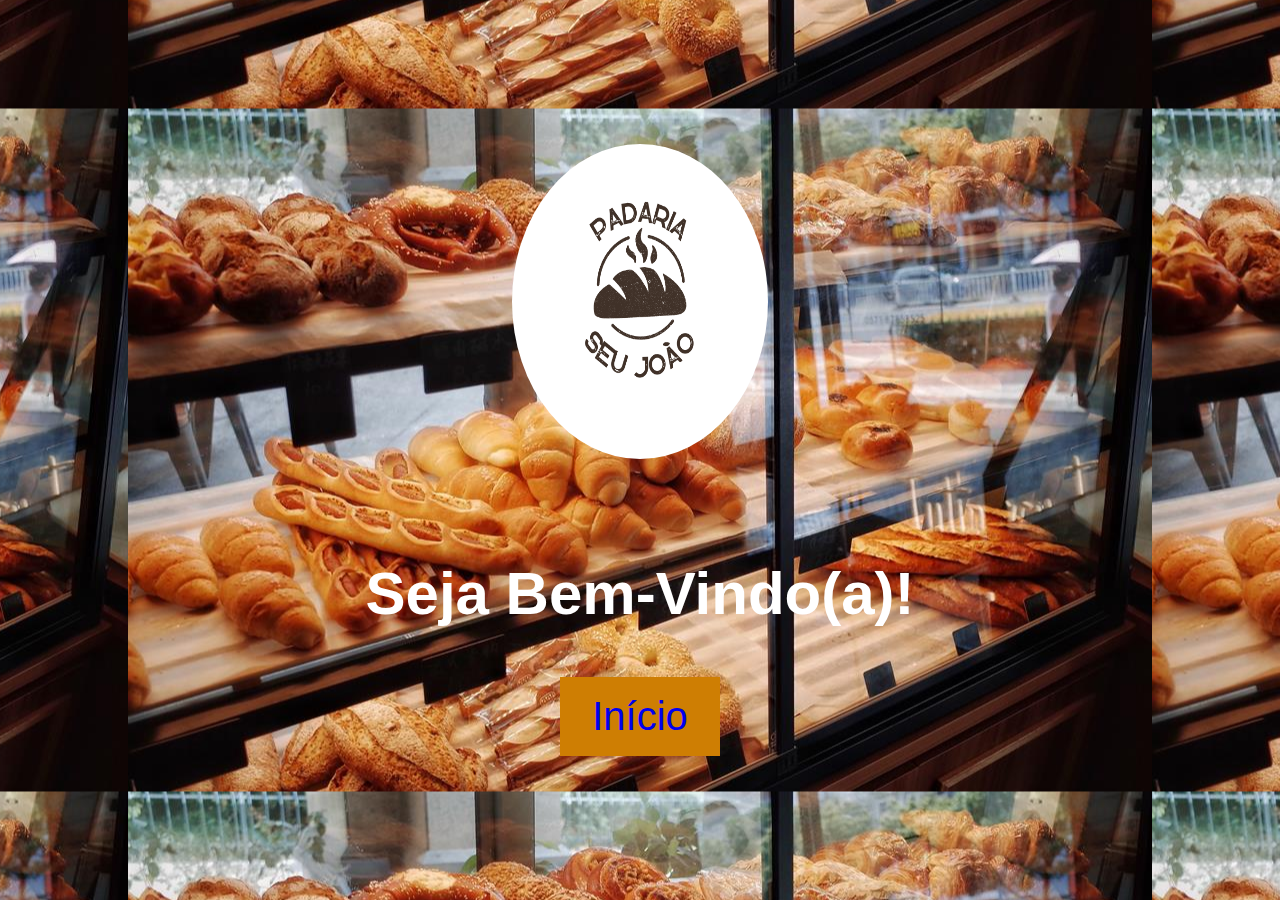
<file: index.html>
<!DOCTYPE html>

<html lang="pt-BR">

<head>
    <meta charset="UTF-8">
    <meta name="viewport" content="width=device-width, initial-scale=1.0">
    <link rel="stylesheet" href="style.css"/>
    <title>Padaria do João</title>
</head>

<body>
    <main>
        <div class="tela-inicial">
            <img src="./images/1.png" alt="Logo"/>
            <h2>Seja Bem-Vindo(a)!</h2>
            <a href="./produtos.html">Início</a>

        </div>
    </main>


</body>

</html>
</file>
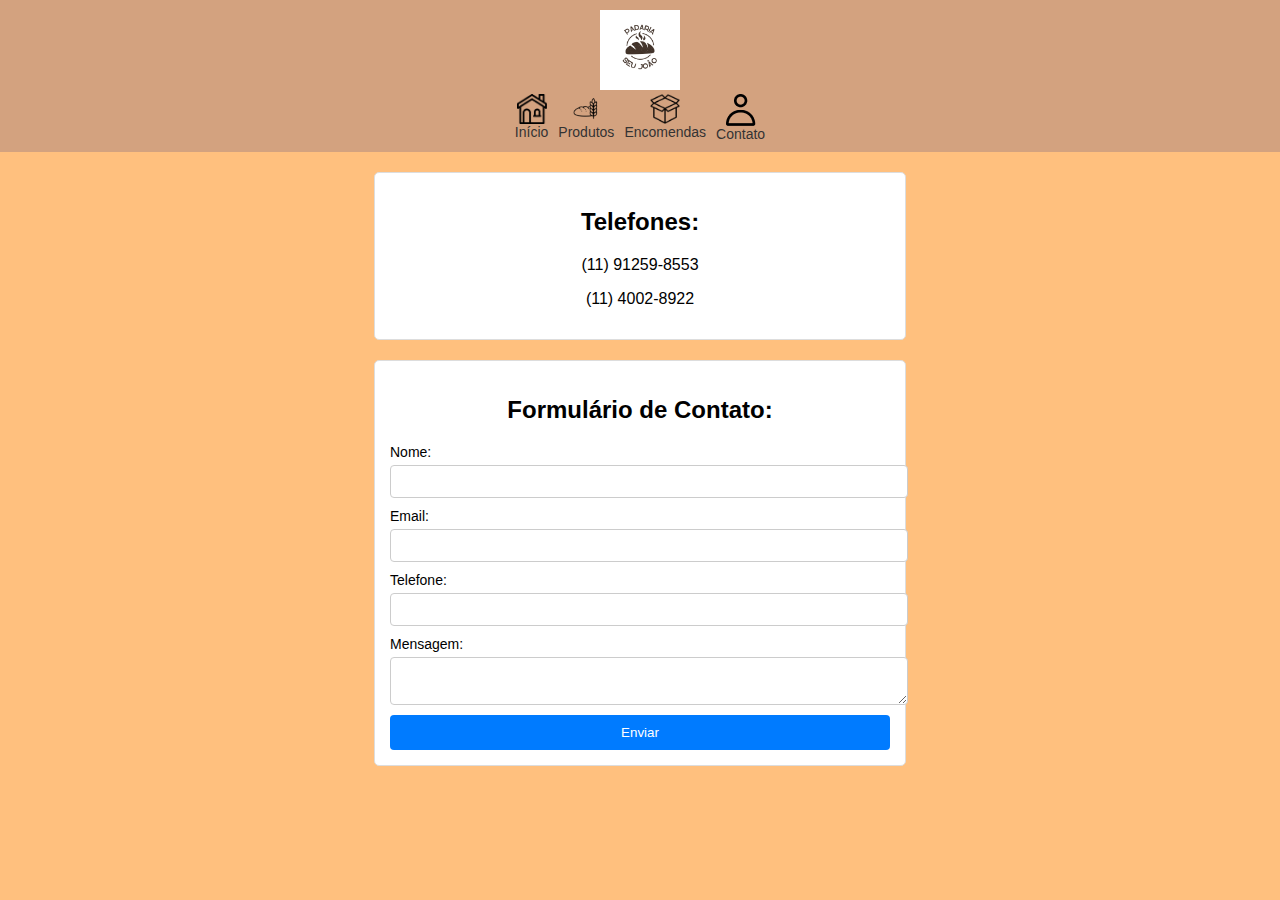
<file: contatos.html>
<!DOCTYPE html>
<html lang="pt-BR">
<head>
    <meta charset="UTF-8">
    <meta name="viewport" content="width=device-width, initial-scale=1.0">
    <link rel="stylesheet" href="style.css">
    <title>Contatos</title>
</head>
<body>
    <header class="header-principal">
        <div class="logo-header">
            <img src="./images/1.png" alt="Logo"/>
        </div>

        <div class="icones">
            <div class="inicio">
                <a href="/index.html">
                    <img src="./images/home.png" alt="Início">Início
                </a>
            </div>

            <div class="produtos">
                <a href="/produtos.html">
                    <img src="./images/produtos.png" alt="Produtos">Produtos
                </a>
            </div>

            <div class="encomendas">
                <a href="/encomendas.html">
                    <img src="./images/encomendas.png" alt="Encomendas">Encomendas
                </a>
            </div>

            <div class="contato">
                <a href="contatos.html">
                    <img src="./images/contato.png" alt="Contato">Contato
                </a>
            </div>
        </div>
    </header>

    <main class="main-contatos">
        <div class="div1-contatos">
        <h2>Telefones:</h2>
            <p>(11) 91259-8553</p>
            <p>(11) 4002-8922</p>
        </div>



        <div class="div2-contatos">
            <h2>Formulário de Contato:</h2>
            <form>
                <div class = "input-grupo">
                    <label>Nome:</label>
                    <input type="text">
                </div>
                
                <div class = "input-grupo">
                    <label>Email:</label>
                    <input type="email">
                </div>

                <div class = "input-grupo">
                    <label>Telefone:</label>
                    <input type="tel"/>
                </div>

                <div class = "input-grupo">
                    <label>Mensagem:</label>
                    <textarea></textarea>
                </div>
                <button class="envia-form">Enviar</button>
            
            </form>
        </div>
    </main>
</body>
</html>
</file>
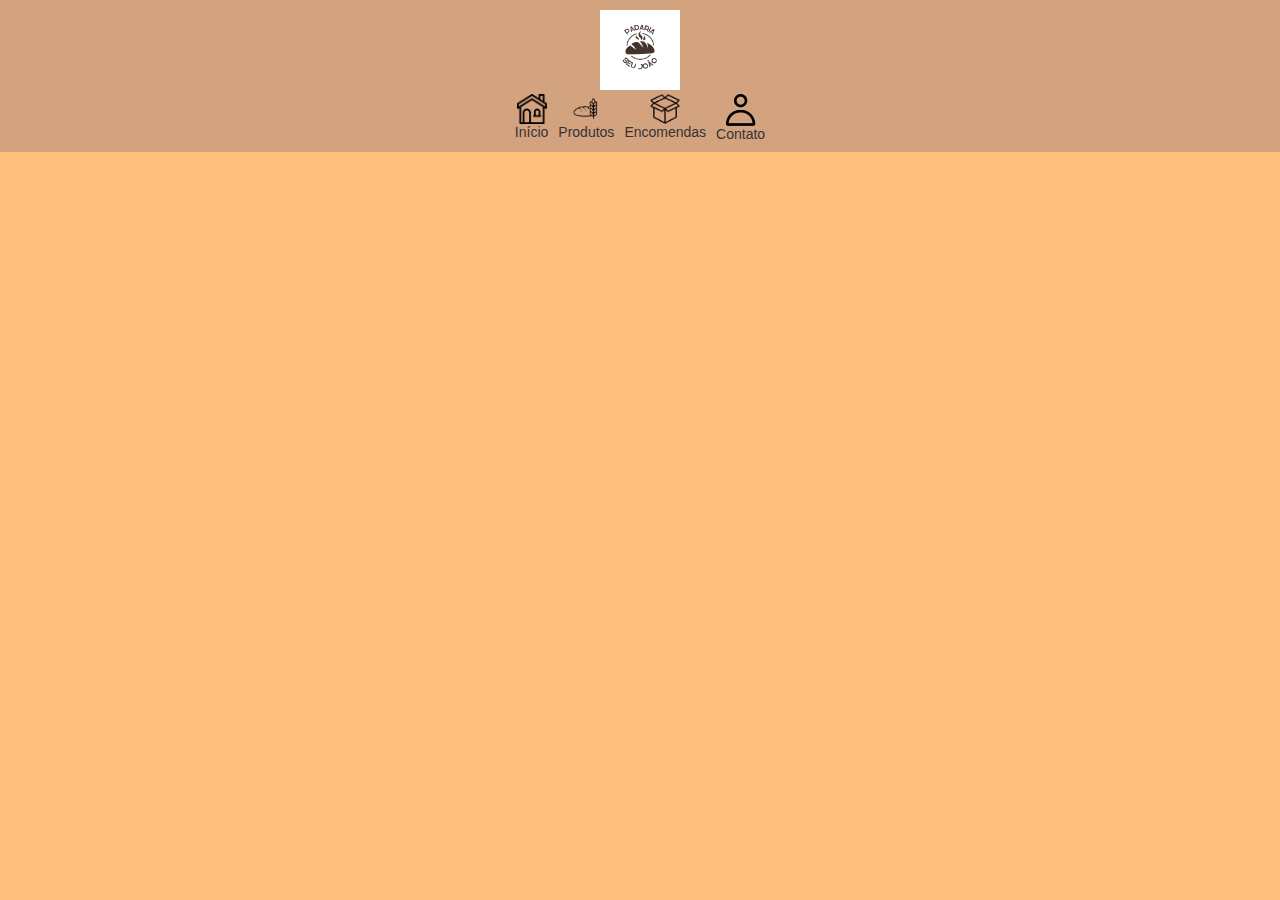
<file: encomendas.html>
<!DOCTYPE html>
<html lang="pt-BR">
<head>
    <meta charset="UTF-8">
    <meta name="viewport" content="width=device-width, initial-scale=1.0">
    <link rel="stylesheet" href="style.css">
    <title>Encomendas</title>
</head>
<body>
    <header class="header-principal">
        <div class="logo-header">
            <img src="./images/1.png" alt="Logo"/>
        </div>

        <div class="icones">
            <div class="inicio">
                <a href="/index.html">
                    <img src="./images/home.png" alt="Início">Início
                </a>
            </div>

            <div class="produtos">
                <a href="/produtos.html">
                    <img src="./images/produtos.png" alt="Produtos">Produtos
                </a>
            </div>

            <div class="encomendas">
                <a href="/encomendas.html">
                    <img src="./images/encomendas.png" alt="Encomendas">Encomendas
                </a>
            </div>

            <div class="contato">
                <a href="contatos.html">
                    <img src="./images/contato.png" alt="Contato">Contato
                </a>
            </div>
        </div>
    </header>
</body>
</html>
</file>
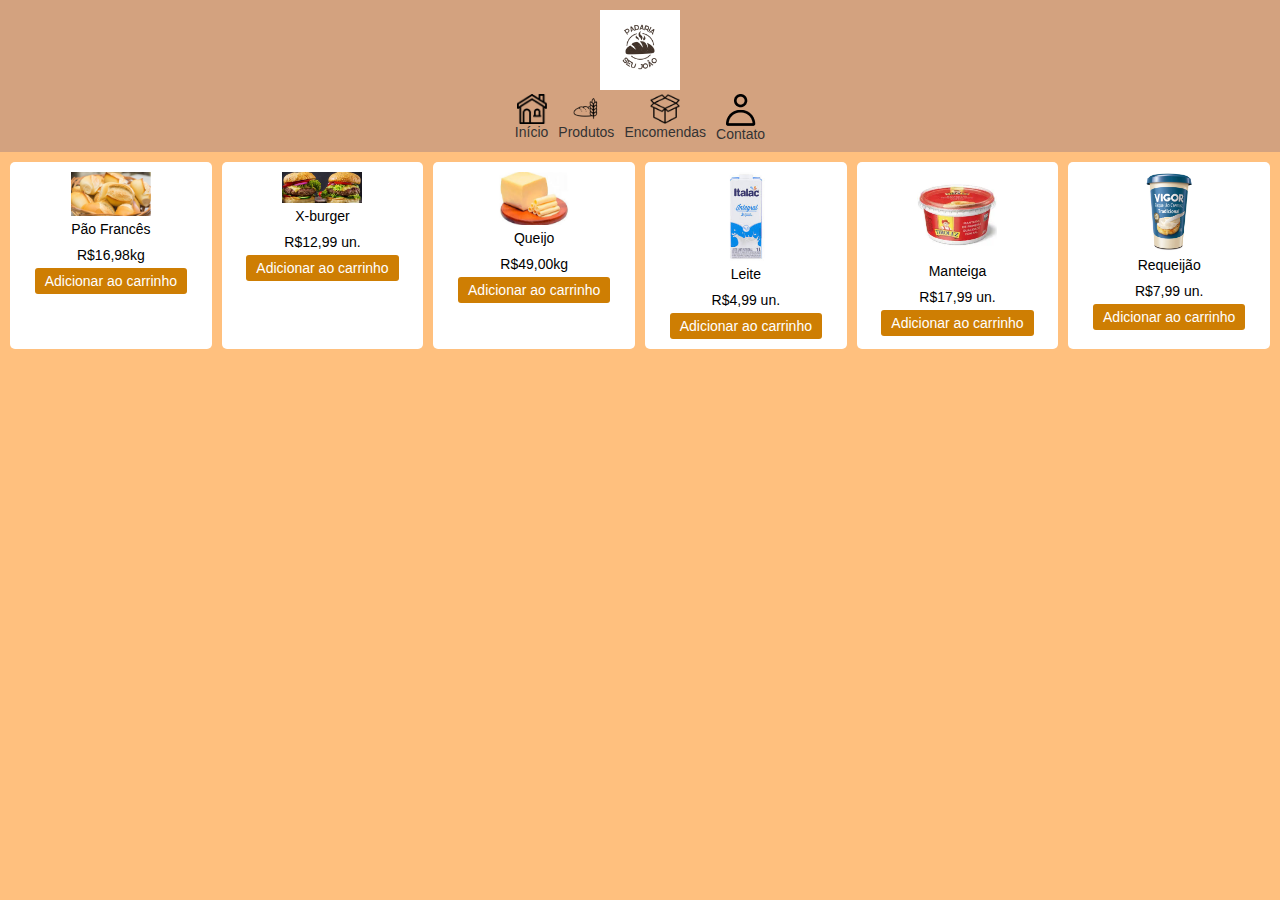
<file: produtos.html>
<!DOCTYPE html>
<html lang="pt-BR">

<head>
    <meta charset="UTF-8">
    <meta name="viewport" content="width=device-width, initial-scale=1.0">
    <link rel="stylesheet" href="style.css" />
    <link href="https://cdnjs.cloudflare.com/ajax/libs/font-awesome/6.0.0-beta3/css/all.min.css" rel="stylesheet" />
    <title>Produtos</title>
</head>

<body>
    <header class="header-principal">
        <div class="logo-header">
            <img src="./images/1.png" alt="Logo"/>
        </div>

        <div class="icones">
            <div class="inicio">
                <a href="/index.html">
                    <img src="./images/home.png" alt="Início">Início
                </a>
            </div>

            <div class="produtos">
                <a href="/produtos.html">
                    <img src="./images/produtos.png" alt="Produtos">Produtos
                </a>
            </div>

            <div class="encomendas">
                <a href="/encomendas.html">
                    <img src="./images/encomendas.png" alt="Encomendas">Encomendas
                </a>
            </div>

            <div class="contato">
                <a href="contatos.html">
                    <img src="./images/contato.png" alt="Contato">Contato
                </a>
            </div>
        </div>
    </header>

    <main class="main-produtos">
        <div class="img-alimentos">
            <div class="card-alimento">
                <img src="images/pão francês.png" alt="Pão Francês">
                <p>Pão Francês</p>
                <p>R$16,98kg</p>
                <button class="carrinho">Adicionar ao carrinho</button>
            </div>
    
            <div class="card-alimento">
                <img src="images/x-burger.png" alt="X-Burger">
                <p>X-burger</p>
                <p>R$12,99 un.</p>
                <button class="carrinho">Adicionar ao carrinho</button>
            </div>
    
            <div class="card-alimento">
                <img src="images/queijo.png" alt="Queijo">
                <p>Queijo</p>
                <p>R$49,00kg</p>
                <button class="carrinho">Adicionar ao carrinho</button>
            </div>
    
            <div class="card-alimento">
                <img src="images/leite.png" alt="Leite">
                <p>Leite</p>
                <p>R$4,99 un.</p>
                <button class="carrinho">Adicionar ao carrinho</button>
            </div>
    
            <div class="card-alimento">
                <img src="images/manteiga.png" alt="Manteiga">
                <p>Manteiga</p>
                <p>R$17,99 un.</p>
                <button class="carrinho">Adicionar ao carrinho</button>
            </div>
    
            <div class="card-alimento">
                <img src="images/requeijao.png" alt="Requeijão">
                <p>Requeijão</p>
                <p>R$7,99 un.</p>
                <button class="carrinho">Adicionar ao carrinho</button>
            </div>    
        </div>
        
    
    </main>
</body>

</html>
</file>
<file: style.css>
.tela-inicial{
  margin: 0;
  height: 100vh;
  background-image: url('./images/padaria_01.jpg');
  background-position: center;
  display: flex;
  flex-direction: column;
  justify-content: center;
  align-items: center;
}

.tela-inicial a{
  background-color: #CE7E03;
  display: inline-block;
  border: 2px #CE7E03 solid;
  text-decoration: none;
  padding: 15px 30px;
  font-size: 40px;
}

.tela-inicial h2 {
  color: #ffffff;
  font-size: 60px;
  margin-top: 100px;
}

.tela-inicial img {
  justify-content: space-between;
  width: 20%;
  height: 35%;
  border-radius: 50%;
}

.menu {
  display: flex;
  justify-content: center;
  align-items: center;
}


/* Produtos */

body {
  background-color: #FFC07E;
  font-family: Arial, sans-serif;
  margin: 0;
  padding: 0;
  box-sizing: border-box;
}

.header-principal {
  display: flex;
  flex-direction: column;
  align-items: center;
  text-align: center;
  padding: 10px;
  background-color: #D3A27F;;
}

.logo-header img {
  width: 80px; /* Ajusta a logo para telas menores */
}

.icones {
  display: flex;
  flex-wrap: wrap;
  justify-content: center;
  gap: 10px;
  width: 100%;
}

.icones div a {
  display: flex;
  flex-direction: column;
  align-items: center;
  font-size: 14px;
  text-decoration: none;
  color: #333;
}

.icones div img {
  width: 30px; /* Reduz tamanho dos ícones */
  height: auto;
}


.img-alimentos {
  display: grid;
  grid-template-columns: repeat(auto-fit, minmax(140px, 1fr));
  gap: 10px;
  padding: 10px;
  justify-content: center;
}

.card-alimento {
  display: flex;
  flex-direction: column;
  align-items: center;
  padding: 10px;
  border: none;
  border-radius: 5px;
  background-color: #fff;
}

.card-alimento img {
  width: 80px; /* Ajusta tamanho da imagem do produto */
  height: auto;
}

.card-alimento p {
  font-size: 14px;
  text-align: center;
  margin: 5px 0;
}

.carrinho {
  padding: 5px 10px;
  font-size: 14px;
  background-color: #CE7E03;
  color: white;
  border: none;
  border-radius: 3px;
  cursor: pointer;
}

/* Contatos */

.main-contatos {
  display: flex;
  flex-direction: column;
  align-items: center;
  padding: 20px;
}

.div1-contatos, .div2-contatos {
  width: 90%;
  max-width: 500px;
  text-align: center;
  margin-bottom: 20px;
  padding: 15px;
  border: 1px solid #ddd;
  border-radius: 5px;
  background-color: #fff;
}

.input-grupo {
  display: flex;
  flex-direction: column;
  text-align: left;
  margin-bottom: 10px;
}

.input-grupo label {
  font-size: 14px;
  margin-bottom: 5px;
}

.input-grupo input, .input-grupo textarea {
  width: 100%;
  padding: 8px;
  border: 1px solid #ccc;
  border-radius: 4px;
}

.envia-form {
  width: 100%;
  padding: 10px;
  background-color: #007bff;
  color: white;
  border: none;
  border-radius: 4px;
  cursor: pointer;
}

.envia-form:hover {
  background-color: #0056b3;
}


  /* Media query para telas menores */

@media (max-width: 320px) {

    .tela-inicial {
        width: 100%;
        padding: 15px;
    }

    .tela-inicial h2 {
        font-size: 18px;
    }

    .tela-inicial a {
        font-size: 14px;
        padding: 8px 16px;
    }

    .tela-inicial img {
      width: 70%;
    }

  .header-principal {
      padding: 5px;
  }

  .icones {
      flex-direction: column;
  }

  .img-alimentos {
      grid-template-columns: 1fr;
  }

  .div1-contatos, .div2-contatos {
    width: 100%;
}
}
</file>
